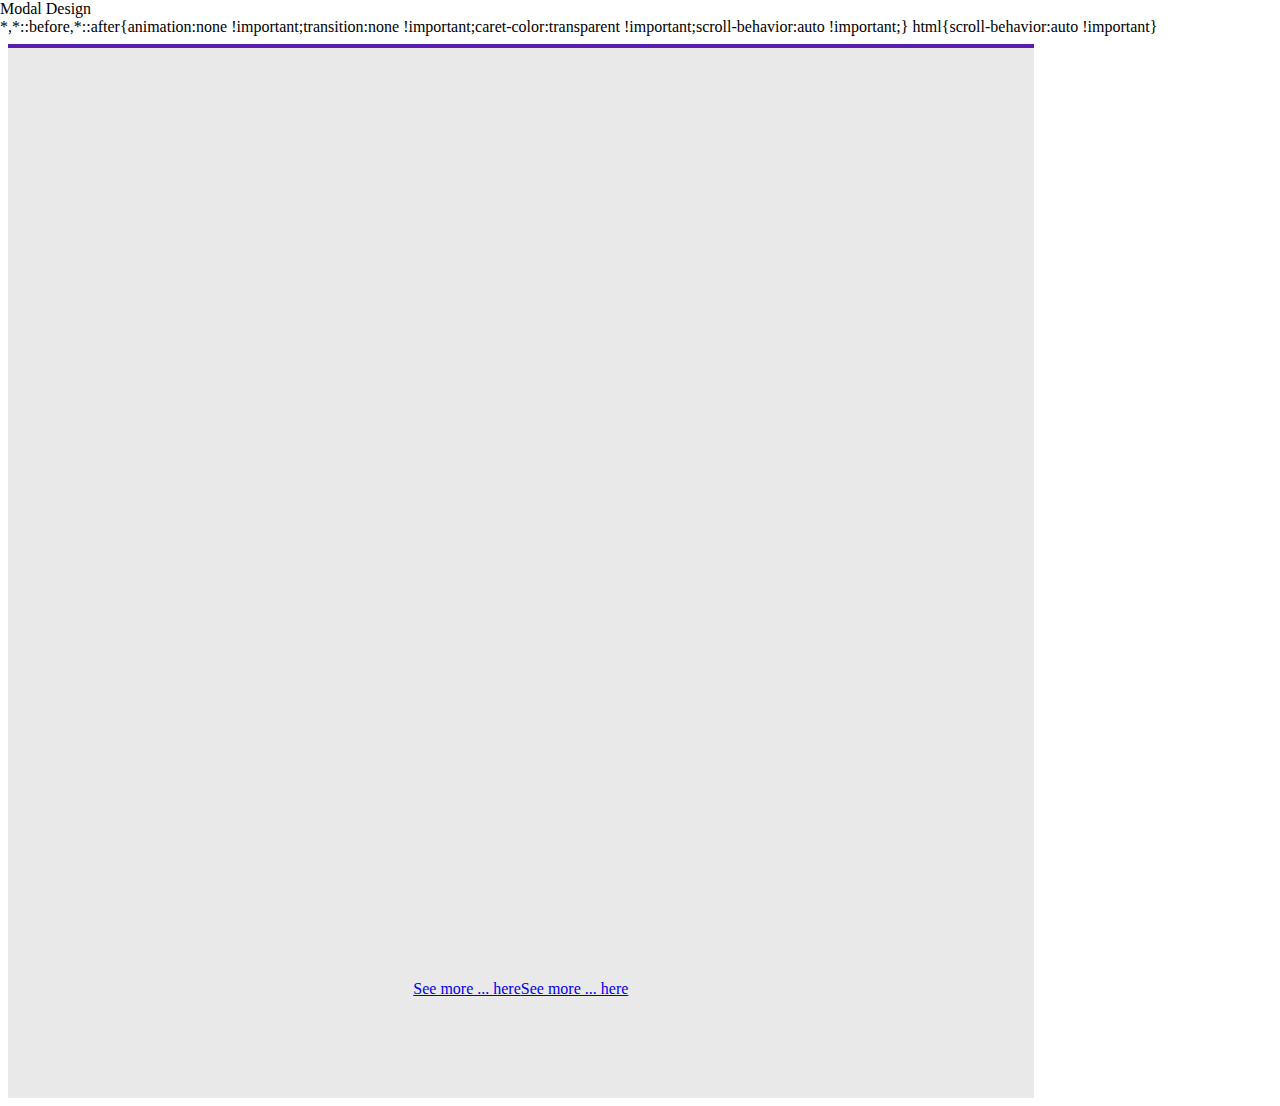
<file: modal.html>
<!-- modal.html -->

<!DOCTYPE html>
<html lang="en">

<head>

    <!-- metas -->
    <meta charset="UTF-8">
    <meta name="viewport" content="width=device-width, initial-scale=1.0">
    <!-- css links -->
    <link rel="stylesheet" href="../../cssFiles/modal.css">
    <link rel="stylesheet" href="https://use.fontawesome.com/releases/v5.1.0/css/all.css"
    integrity="sha384-lKuwvrZot6UHsBSfcMvOkWwlCMgc0TaWr+30HWe3a4ltaBwTZhyTEggF5tJv8tbt"
    crossorigin="anonymous">

    <title>Modal Design</title>

</head>
<!-- 
    everything in the body 
    will be contained within 
    a div in 
    'search.php'
    or
    'searchByProduct.php'
    the final version will
    look different, as it
    will contain php code
    that allows for the 
    relevant info to be
    displayed
-->
<body>

    <!-- js script link -->
    <script src="../../javascriptFiles/modal.js"></script>

    <!-- the boundary of the modal -->
    <div id="modalContainer" class="flexBox">
        <!-- top 'block' container -->
        <div id="a" class="flexBox stripe">
            <!-- contains the exit glyph -->
            <button id="exitButton" onclick="closeModal()">
                <!-- exit glyph -->
                <i class="fas fa-times"></i>
            </button>
        </div>
        <!-- middle 'block' container  -->
        <div id="b" class="flexBox stripe">
            <!-- prev button -->
            <div id="prev" class="controls">
                <button class="controls">
                    <!-- prev glyph -->
                    <i class="fas fa-chevron-left"></i>
                </button>
            </div>
            <!-- content container -->
            <div id="content">

            </div>
            <!-- next button -->
            <div id="next" class="controls">
                <button class="controls">
                    <!-- next glyph -->
                    <i class="fas fa-chevron-right"></i>
                </button>
            </div>
        </div>
        <!-- bottom 'block' container -->
        <div id="c" class="flexBox stripe">
            <!-- links to relevant products -->
            <!-- *** FIX LINKS *** -->
            <a href="../../searchEngine/search.php">
                See more ... here
            </a>
            <a href="../../searchEngine/search.php">
                See more ... here
            </a>
        </div>
    </div>

</body>

</html>
</file>
<file: cssFiles/modal.css>
/* 
modal.css
for Sun Aviation, Inc.
created by Avery Wald on 7/19/18
Copyright (c) Sun Aviation, Incorporated
All rights reserved.
*/

/* stylesheet reset */
* {
    /* flexbox */
    display: -webkit-box;
    display: -moz-box;
    display: -ms-flexbox;
    display: -webkit-flex;
    display: flex;
    -webkit-box-orient: vertical;
    -moz-box-orient: vertical;
    -webkit-box-direction: normal;
    -moz-box-direction: normal;
    -webkit-flex-direction: column;
    -ms-flex-direction: column;
    flex-direction: column;
    /* styling */
    font-family: 'Segoe UI', 'Gill Sans';
    outline: none;
}

/* remove all button styling */
button {
    /* display */
    justify-content: center;
    /* sizing */
    padding: auto;
    /* styling */
    border: none;
    text-align: center;
    text-decoration: none;
    background-color: transparent;
    color: grey;
}

button:hover {
    cursor: pointer;
    color: #5c1eac;
    transition: .3s ease;
}

/* the entire modal box */
div#modalContainer {
    /* display properties */
    align-items: center;
    justify-content: center;
    /* sizing */
    width: 80vw;
    max-width: 1000px;
    height: 80vw;
    padding: 1vw;
    /* styling */
    background-color: #e9e9e9;
    border-top: 4px solid #5c1eac;
}

/* relative vertical-sizing of divs.stripe */
#modalContainer div:nth-of-type(2) { flex-grow: 5; }
#modalContainer div:nth-of-type(3) { flex-grow: .5; }

/* 
    main divs in modal box
    of class 'stripe'
*/
div.stripe {
    -webkit-flex-direction: row;
    -ms-flex-direction: row;
    flex-direction: row;
}

div#a {
    width: 100%;
    margin-bottom: 1vw;
    ;
}

/* indiv. styling for the divs */
div#a button#exitButton {
    width: 2.5em;
    height: 2.5em;
    align-content: center;
    justify-content: center;
}

button#exitButton i {
    font-size: 2.5em;
}

/* middle div w/ content */
div#b {
    width: 100%;
}

#b div {
    align-items: center;
    justify-content: center;
}

#b div > button {
    width: inherit;
    height: inherit;
    font-size: 2em;
}

/* relative horizontal-sizing of divs.stripe */
#b div:nth-of-type(1) { flex-grow: .25; }
#b div:nth-of-type(2) { flex-grow: 5; }
#b div:nth-of-type(3) { flex-grow: .25; }

/* bottom stripe div */
</file>
